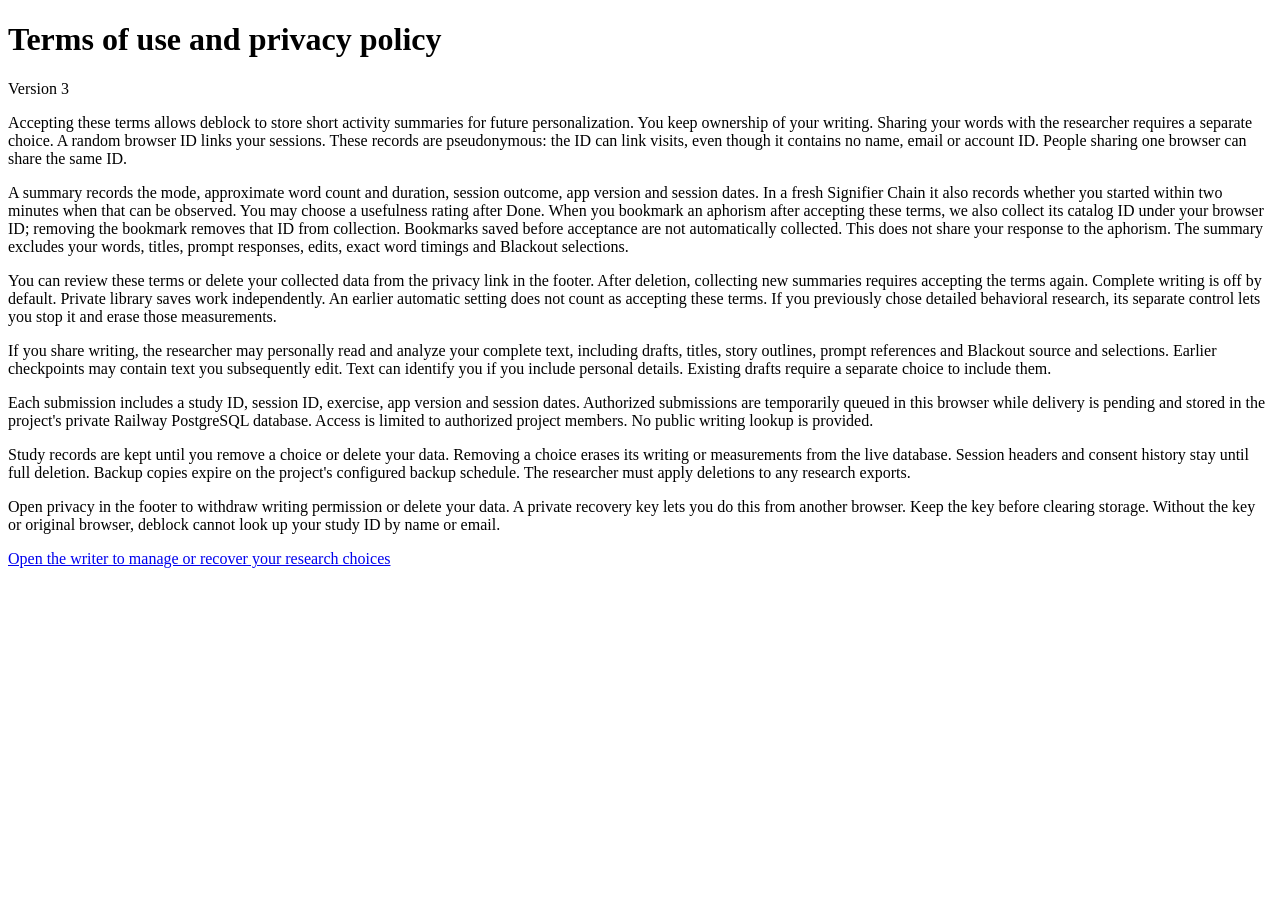
<file: deblock/web/research-privacy.html>
<!doctype html><html lang="en"><meta charset="utf-8"><meta name="viewport" content="width=device-width,initial-scale=1">
<title>Privacy · deblock</title><main><h1>Terms of use and privacy policy</h1><p>Version 3</p>
<p>Accepting these terms allows deblock to store short activity summaries for future personalization. You keep ownership of your writing. Sharing your words with the researcher requires a separate choice. A random browser ID links your sessions. These records are pseudonymous: the ID can link visits, even though it contains no name, email or account ID. People sharing one browser can share the same ID.</p>
<p>A summary records the mode, approximate word count and duration, session outcome, app version and session dates. In a fresh Signifier Chain it also records whether you started within two minutes when that can be observed. You may choose a usefulness rating after Done. When you bookmark an aphorism after accepting these terms, we also collect its catalog ID under your browser ID; removing the bookmark removes that ID from collection. Bookmarks saved before acceptance are not automatically collected. This does not share your response to the aphorism. The summary excludes your words, titles, prompt responses, edits, exact word timings and Blackout selections.</p>
<p>You can review these terms or delete your collected data from the privacy link in the footer. After deletion, collecting new summaries requires accepting the terms again. Complete writing is off by default. Private library saves work independently. An earlier automatic setting does not count as accepting these terms. If you previously chose detailed behavioral research, its separate control lets you stop it and erase those measurements.</p>
<p>If you share writing, the researcher may personally read and analyze your complete text, including drafts, titles, story outlines, prompt references and Blackout source and selections. Earlier checkpoints may contain text you subsequently edit. Text can identify you if you include personal details. Existing drafts require a separate choice to include them.</p>
<p>Each submission includes a study ID, session ID, exercise, app version and session dates. Authorized submissions are temporarily queued in this browser while delivery is pending and stored in the project's private Railway PostgreSQL database. Access is limited to authorized project members. No public writing lookup is provided.</p>
<p>Study records are kept until you remove a choice or delete your data. Removing a choice erases its writing or measurements from the live database. Session headers and consent history stay until full deletion. Backup copies expire on the project's configured backup schedule. The researcher must apply deletions to any research exports.</p>
<p>Open privacy in the footer to withdraw writing permission or delete your data. A private recovery key lets you do this from another browser. Keep the key before clearing storage. Without the key or original browser, deblock cannot look up your study ID by name or email.</p>
<p><a href="/guest/#research">Open the writer to manage or recover your research choices</a></p></main></html>
</file>
